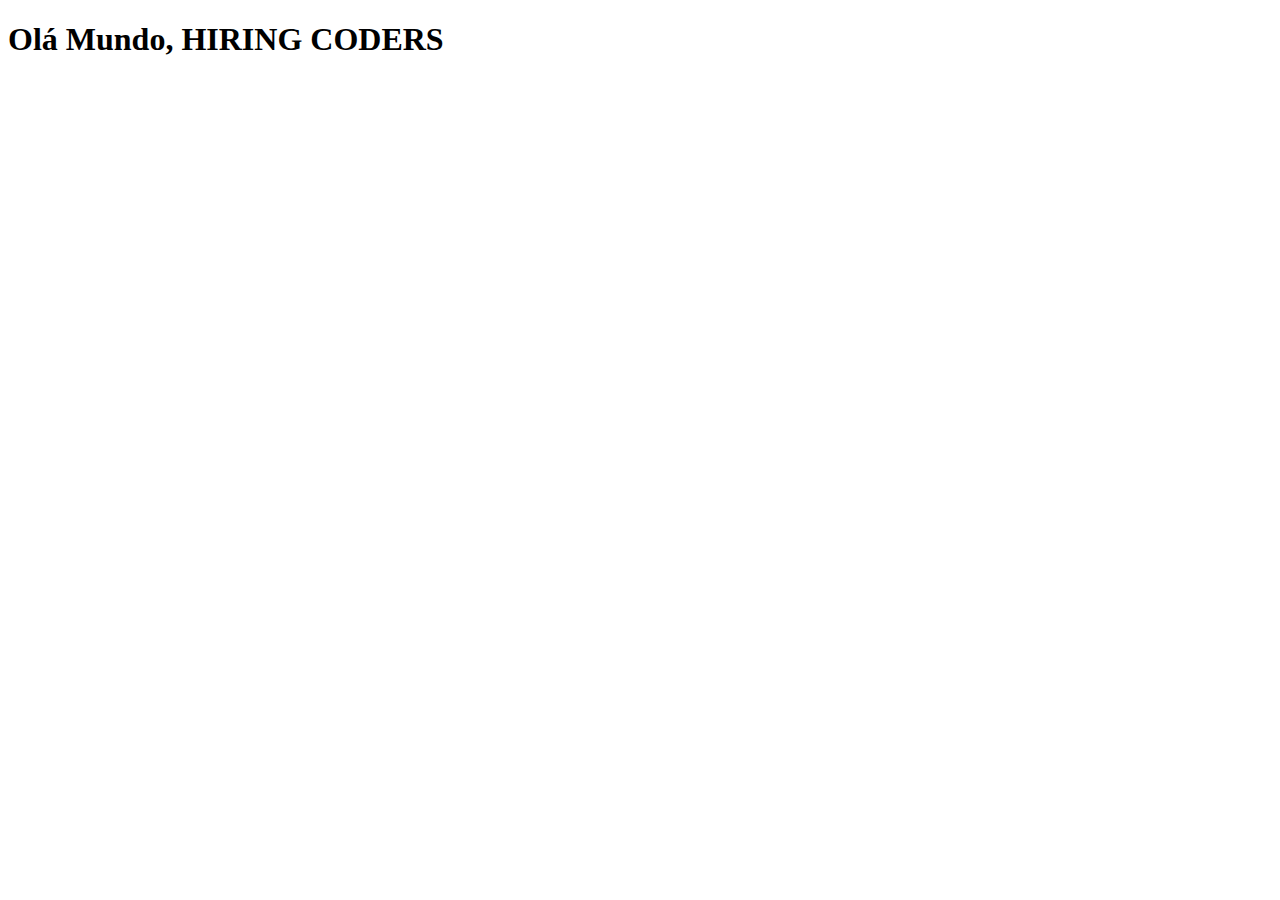
<file: index.html>
<!DOCTYPE html>
<html>
    <head>
        <meta charset="UTF-8">
        <title>Hiring Coders - HTML Playlist</title>
    </head>
        <body>
            <h1>Olá Mundo, HIRING CODERS</h1>

        </body>

</html>
</file>
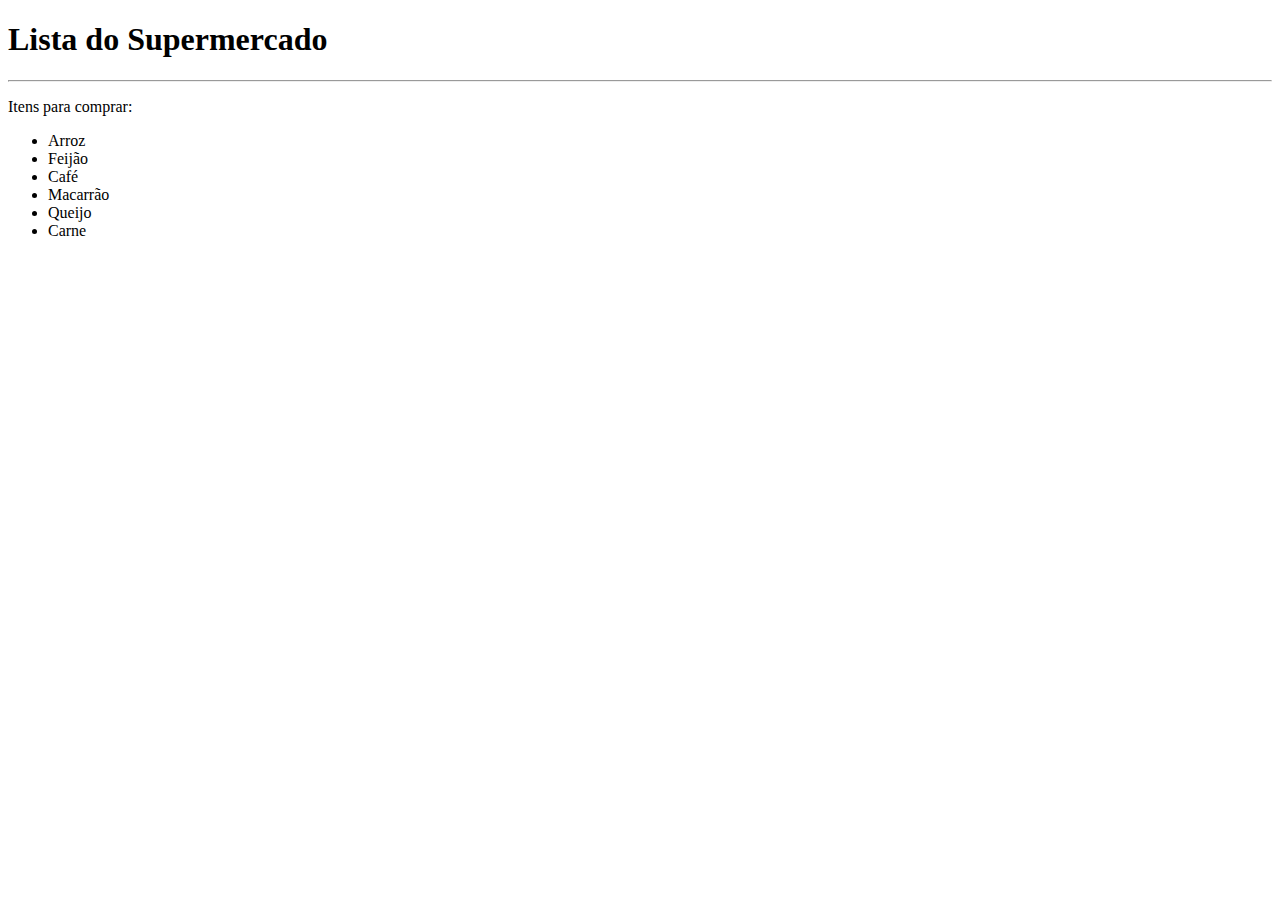
<file: Listas.html>
<!DOCTYPE html>
<html>
    <head>
        <meta charset="UTF-8">
        <title>Hiring Coders - HTML Playlist</title>
    </head>
        <body>
            <h1> Lista do Supermercado </h1>
            <hr>

            <p>Itens para comprar:</p>
            <ul>
                <li>Arroz</li>
                <li>Feijão</li>
                <li>Café</li>
                <li>Macarrão</li>
                <li>Queijo</li>
                <li>Carne</li>
            </ul>
        </body>

</html>
</file>
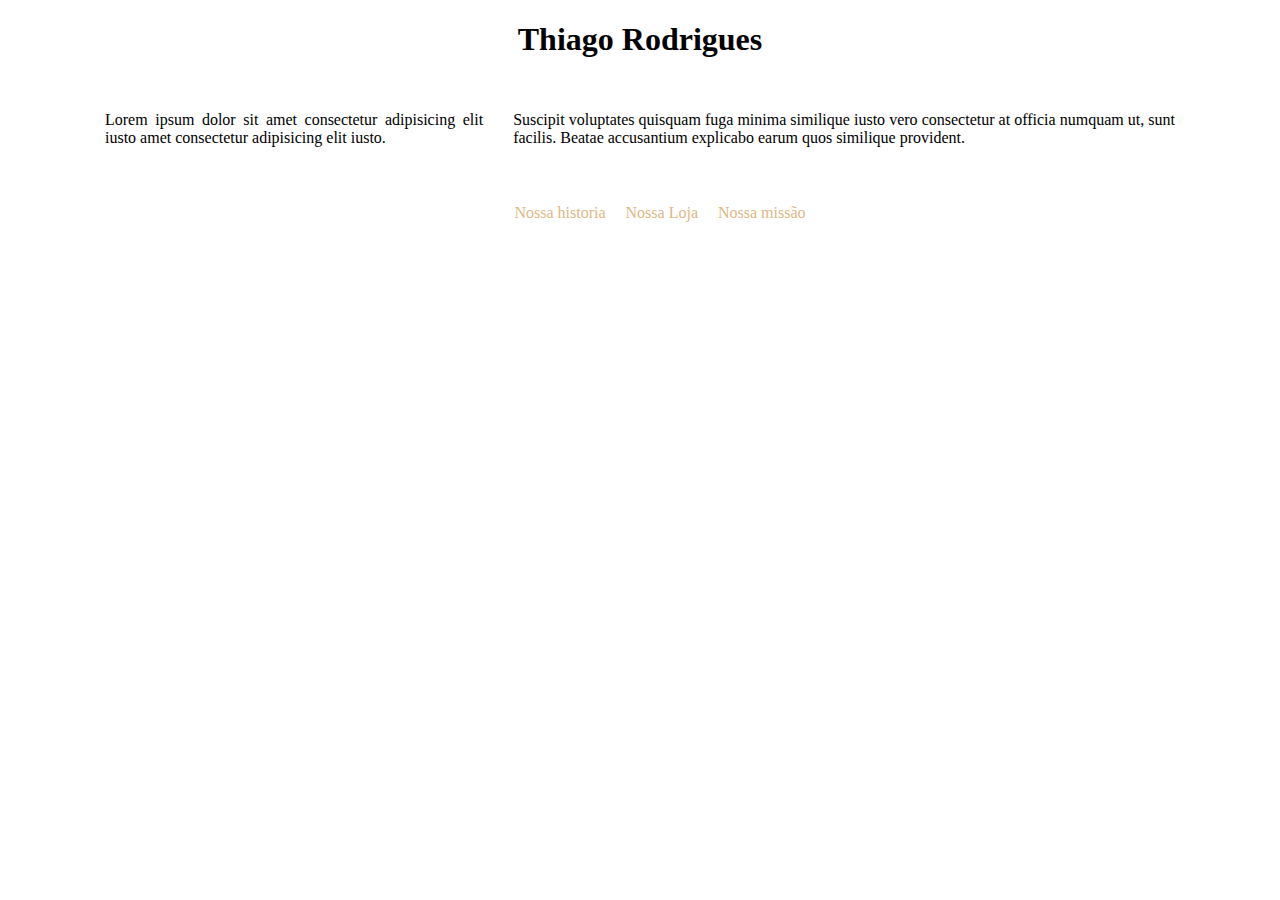
<file: css - conceitos/css.html>
<!DOCTYPE HTML>
<html>
    <head>
        <meta charset="UTF-8">
        <meta http-equiv="X-UA-Compatible" content="IE=edge">
        <meta name="viewport" content="width=device-width, initial-scale=1.0">
        <link rel="stylesheet" href="styles.css" >
        <title>Aplicando CSS</title>
    </head>
        <body>
            <main>
                <h1>
                    Thiago Rodrigues
                </h1>
                <div class="container">
                    <p> Lorem ipsum dolor sit amet consectetur adipisicing elit iusto amet consectetur adipisicing elit iusto. </p>
                    <p>Suscipit voluptates quisquam fuga minima similique iusto vero consectetur at officia numquam ut, sunt facilis. Beatae accusantium explicabo earum quos similique provident.</p>
                </div>
            </main>
            
            
            <footer>
                <ul class="lista_footer">
                    <a href=""><li>Nossa historia</li></a>
                    <a href=""><li>Nossa Loja</li></a>
                    <a href=""><li>Nossa missão</li></a>
                </ul>
            </footer>

            
        </body>
</html>
</file>
<file: css - conceitos/styles.css>
body{
    text-align: center;

}
.container{
    max-width: 1100px;
    margin: 0 auto; /* Centralizando conteudo com margin, sendo auto para direita e esquerda e 0 para cima e para baixo*/
    display: flex;

}

p   {  
    text-align: justify;
    padding: 15px;
}

li {
    padding: 10px;

}

.lista_footer{
    list-style: none;
    display: flex;
    justify-content: center;
    
}
a {
    text-decoration: none;
    color: burlywood;
}
</file>
